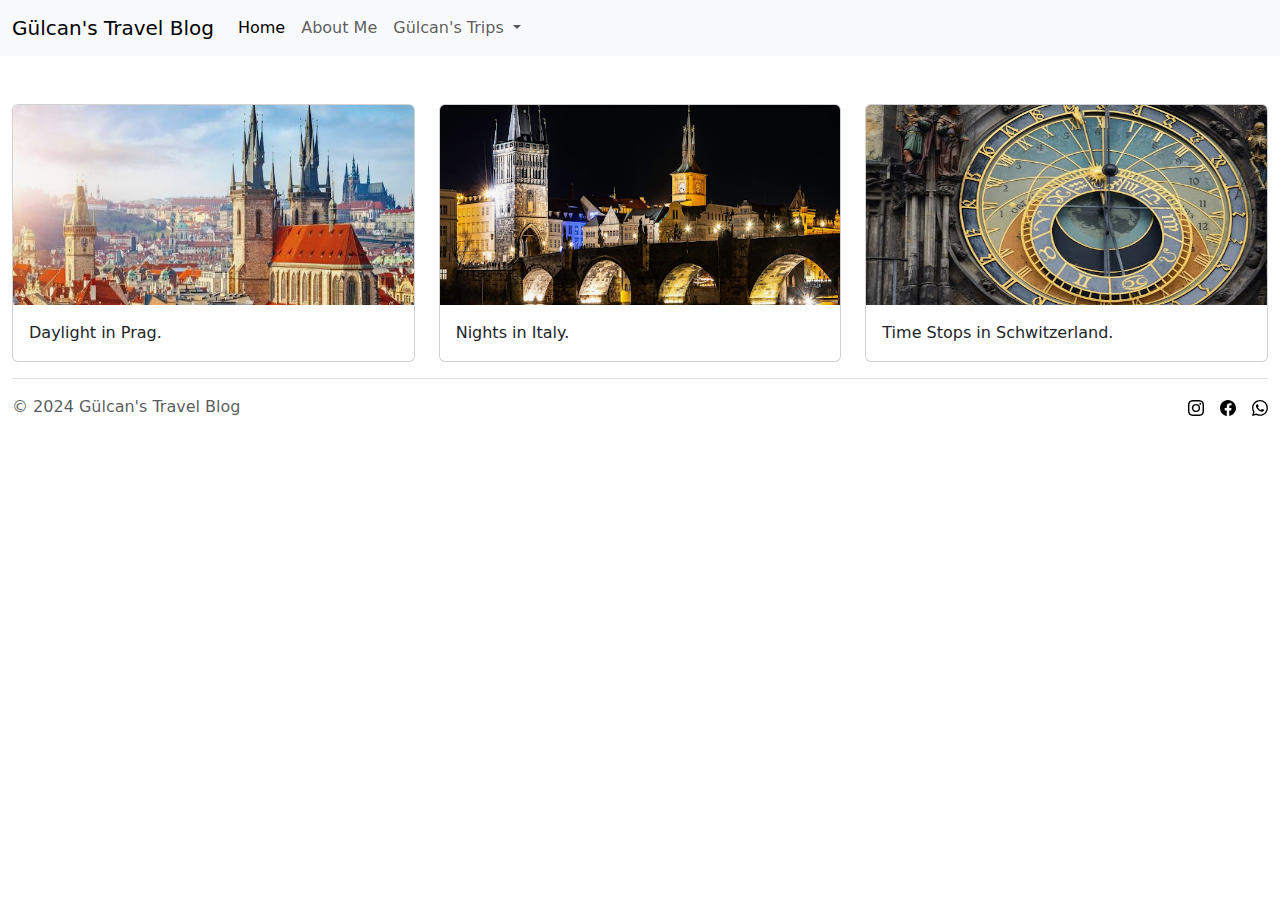
<file: pages/index.html>
<!DOCTYPE html>
<html lang="en">
<head>
    <meta charset="UTF-8">
    <meta name="viewport" content="width=device-width, initial-scale=1.0">
    <title>Travel Photo Blog</title>
    <link href="https://cdn.jsdelivr.net/npm/bootstrap@5.3.3/dist/css/bootstrap.min.css" rel="stylesheet" integrity="sha384-QWTKZyjpPEjISv5WaRU9OFeRpok6YctnYmDr5pNlyT2bRjXh0JMhjY6hW+ALEwIH" crossorigin="anonymous">
</head>
<body>
    <nav class="navbar navbar-expand-lg bg-body-tertiary">
        <div class="container-fluid">
          <a class="navbar-brand" href="#">Gülcan's Travel Blog</a>
          <button class="navbar-toggler" type="button" data-bs-toggle="collapse" data-bs-target="#navbarNavDropdown" aria-controls="navbarNavDropdown" aria-expanded="false" aria-label="Toggle navigation">
            <span class="navbar-toggler-icon"></span>
          </button>
          <div class="collapse navbar-collapse" id="navbarNavDropdown">
            <ul class="navbar-nav">
              <li class="nav-item">
                <a class="nav-link active" aria-current="page" href="../index.html">Home</a>
              </li>
              <li class="nav-item">
                <a class="nav-link" href="../pages/about_me.html">About Me</a>
              </li>
              <li class="nav-item dropdown">
                <a class="nav-link dropdown-toggle" href="#" role="button" data-bs-toggle="dropdown" aria-expanded="false">
                  Gülcan's Trips
                </a>
                  <ul class="dropdown-menu">
                    <li><a class="dropdown-item" href="https://www.google.com/search?q=prag&rlz=1C1CHBF_deDE1085DE1085&oq=prag&gs_lcrp=[base64]&sourceid=chrome&ie=UTF-8">Prag in Google</a></li>
                    <li><a class="dropdown-item" href="https://www.google.com/search?q=italien&sca_esv=09fdf5ad3c7db8b8&rlz=1C1CHBF_deDE1085DE1085&ei=bNHxZdKLFeGihbIPjeWogA8&ved=0ahUKEwjS8a3O0fGEAxVhUUEAHY0yCvAQ4dUDCBA&uact=5&oq=italien&gs_lp=[base64]&sclient=gws-wiz-serp">Italien in Google</a></li>
                    <li><a class="dropdown-item" href="https://www.google.com/search?q=schweiz&rlz=1C1CHBF_deDE1085DE1085&oq=schweiz&gs_lcrp=[base64]&sourceid=chrome&ie=UTF-8">Schweiz in Google</a></li>
                  </ul>
                </ul>
              </li>
            </ul>
          </div>
        </div>
      </nav>

      <div class="container-fluid mt-5">
        <div class="row">
            <div class="col-lg-4">
                <div class="card">
                    <img src="../images/prag1.png" class="card-img-top" width="300" height="200"alt="Travel Photo of Prague">
                    <div class="card-body">
                      <p class="card-text">Daylight in Prag.</p>
                    </div>
                  </div>
            </div>
           
            <div class="col-lg-4">
                <div class="card">
                    <img src="../images/prag2.png" class="card-img-top" width="300" height="200"alt="Travel Photo of Prague">
                    <div class="card-body">
                      <p class="card-text">Nights in Italy.</p>
                    </div>
                  </div>
            </div>
           
            <div class="col-lg-4">
                <div class="card">
                    <img src="../images/prag3.png" class="card-img-top" width="300" height="200"alt="Travel Photo of Prague">
                    <div class="card-body">
                      <p class="card-text">Time Stops in Schwitzerland.</p>
                    </div>
                  </div>
            </div>
        </div>
      </div>

      <div class="container-fluid mt-auto">
        <footer class="d-flex flex-wrap justify-content-between align-items-center py-3 my-3 border-top">
          <div class="col-md-4 d-flex align-items-center">
            <span class="mb-1 mb-md-0 text-body-secondary">© 2024 Gülcan's Travel Blog</span>
          </div>
      
          <ul class="nav col-md-4 justify-content-end list-unstyled d-flex">
            <li class="ms-3"><a class="text-body-secondary" href="#"><img src="../images/assets/instagram.svg" alt="instagram" class="img-fluid"></a></li>
            <li class="ms-3"><a class="text-body-secondary" href="#"><img src="../images/assets/facebook.svg" alt="facebook" class="img-fluid"></a></li>
            <li class="ms-3"><a class="text-body-secondary" href="#"><img src="../images/assets/whatsapp.svg" alt="Whatsapp" class="img-fluid"></a></li>

          </ul>
         
        </footer>
      </div>
      


    <script src="https://cdn.jsdelivr.net/npm/bootstrap@5.3.3/dist/js/bootstrap.bundle.min.js" integrity="sha384-YvpcrYf0tY3lHB60NNkmXc5s9fDVZLESaAA55NDzOxhy9GkcIdslK1eN7N6jIeHz" crossorigin="anonymous"></script>
</body>
</file>
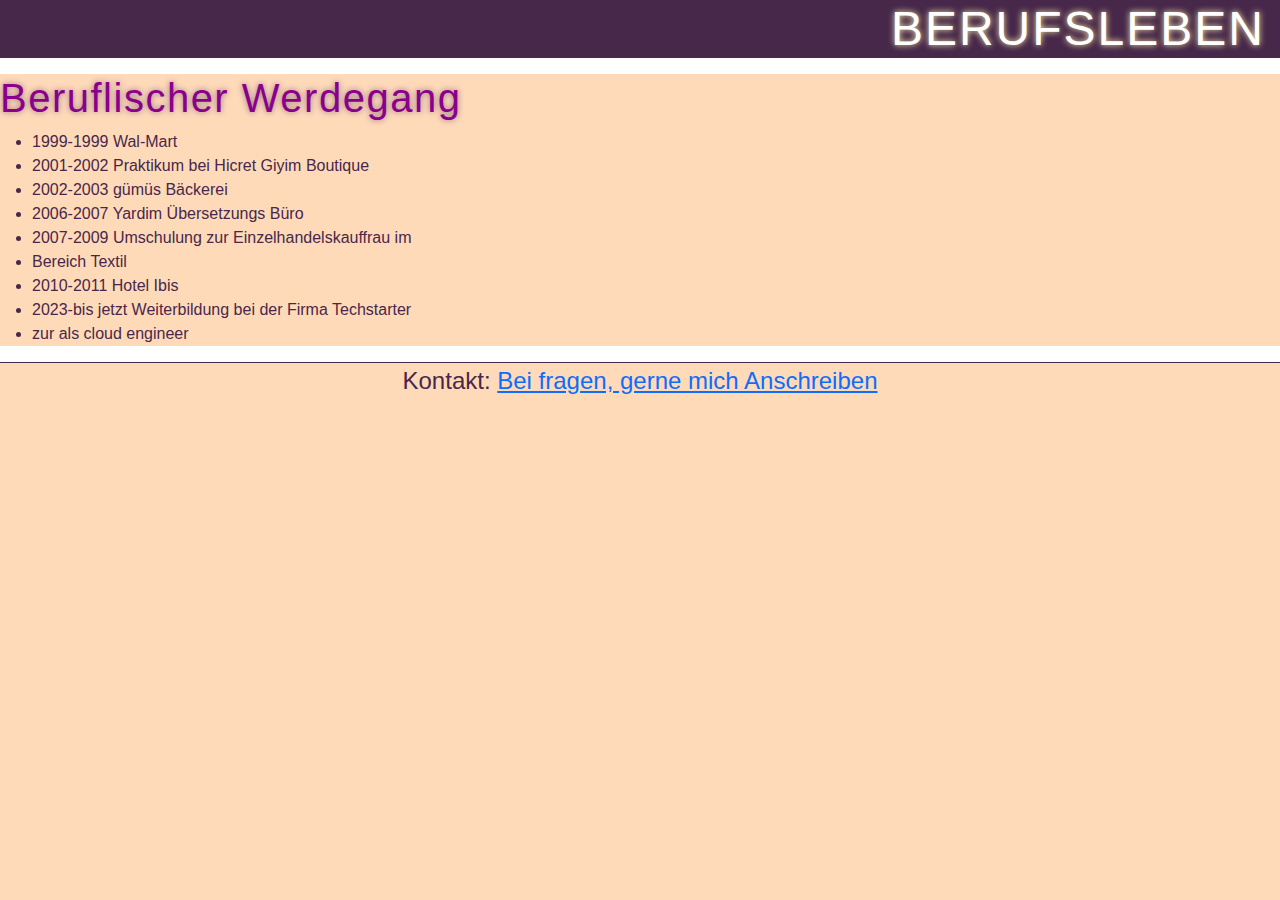
<file: pages/berufs.html>
<!DOCTYPE html>
<html lang="de">
    <head>
        <meta charset="UTF-8">
        <title>Lebenslauf</title>
        <link href="https://cdn.jsdelivr.net/npm/bootstrap@5.3.3/dist/css/bootstrap.min.css" rel="stylesheet" integrity="sha384-QWTKZyjpPEjISv5WaRU9OFeRpok6YctnYmDr5pNlyT2bRjXh0JMhjY6hW+ALEwIH" crossorigin="anonymous">
        <link rel="stylesheet" href="stylesheet.css">
    </head>
    <body>
        <header>
             <h1>Berufsleben</h1>
             <nav>
                <ul>
                
                 
                    
                </ul>

             </nav>
             
        </header>

       
         <article>
         <h2>Beruflischer Werdegang</h2>
            <ul>
                <li>1999-1999 Wal-Mart</li>
                <li>2001-2002 Praktikum bei Hicret Giyim Boutique</li>
                <li>2002-2003 gümüs Bäckerei</li>
                <li>2006-2007 Yardim Übersetzungs Büro</li>
                <li>2007-2009 Umschulung zur Einzelhandelskauffrau im</li>
                <li>Bereich Textil</li>
                <li>2010-2011 Hotel Ibis</li>
                <li>2023-bis jetzt Weiterbildung bei der Firma Techstarter</li>
                <li>zur als cloud engineer</li>               
            </ul>

         </article>

         <footer>
            <p>Kontakt: <a href="mailto:gulcankamat@gmail.com">Bei fragen, gerne mich Anschreiben</a></p>




         </footer>


    </body>


</html>
</file>
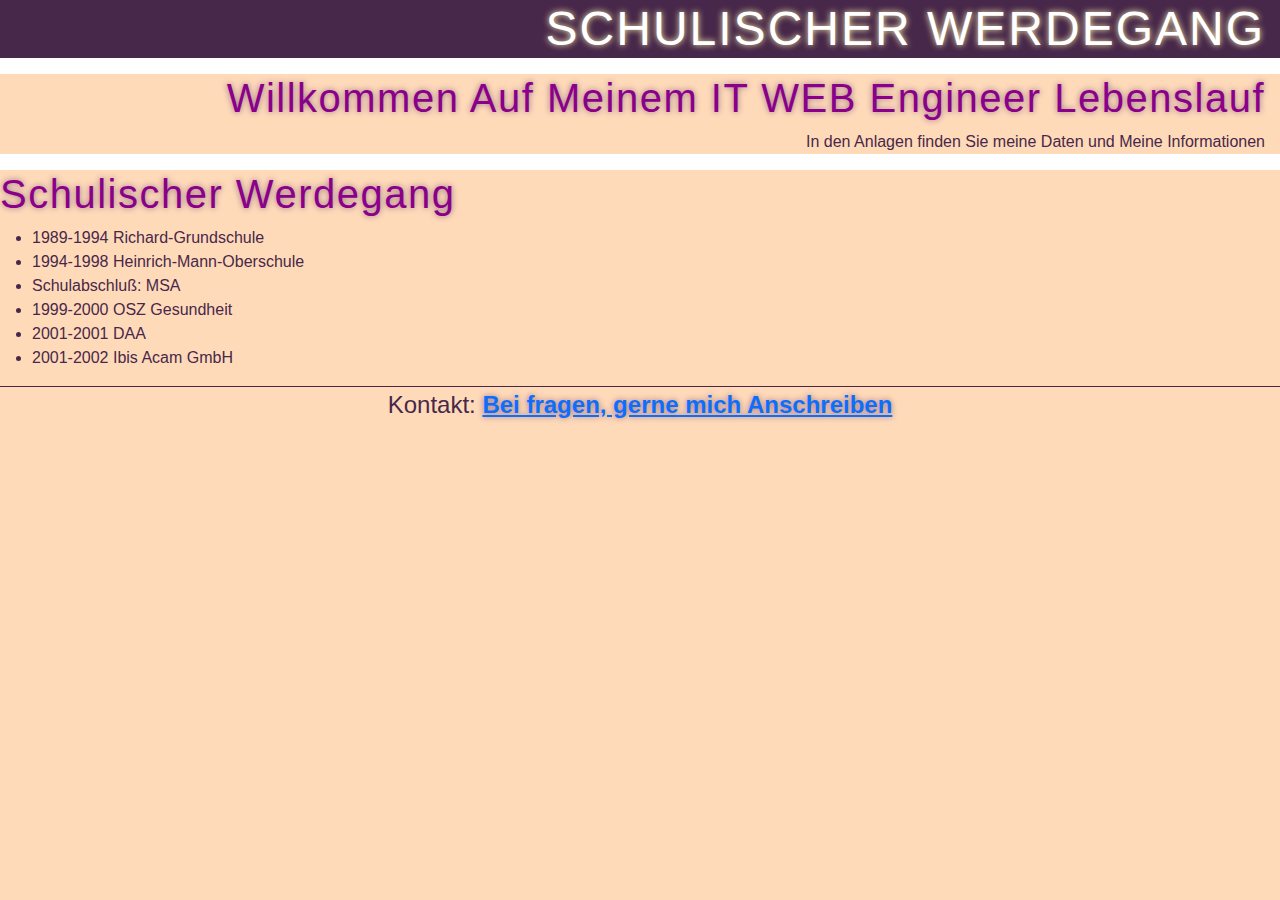
<file: pages/schulischer_werdegang.html>
<!DOCTYPE html>
<html lang="de">
    <head>
        <meta charset="UTF-8">
        <title>Lebenslauf</title>
        <link href="https://cdn.jsdelivr.net/npm/bootstrap@5.3.3/dist/css/bootstrap.min.css" rel="stylesheet" integrity="sha384-QWTKZyjpPEjISv5WaRU9OFeRpok6YctnYmDr5pNlyT2bRjXh0JMhjY6hW+ALEwIH" crossorigin="anonymous">
        <link rel="stylesheet" href="stylesheet.css">
    </head>
    <body>
        <header>
             <h1>Schulischer Werdegang</h1>
             <nav>
                <ul>
                   
                    
                
                </ul>

             </nav>
             
        </header>

        <section id="about">
            <h2>Willkommen auf meinem IT WEB Engineer Lebenslauf</h2>
            <p>In den Anlagen finden Sie meine Daten und Meine Informationen</p>
        </section>

         <article id="schule">
            <h2>Schulischer Werdegang</h2>
            <article>

                <ul>
                    <li>1989-1994 Richard-Grundschule</li>
                    <li>1994-1998 Heinrich-Mann-Oberschule</li>
                    <li>Schulabschluß: MSA</li>
                    <li>1999-2000 OSZ Gesundheit</li>
                    <li>2001-2001 DAA</li>
                    <li>2001-2002 Ibis Acam GmbH</li>
                   
                </ul>
    
                   
    
               
               
    
             </article>
           

            

         <footer>
            <p>Kontakt: <a href="mailto:gulcankamat@gmail.com">Bei fragen, gerne mich Anschreiben</a></p>




         </footer>


    </body>


</html>
</file>
<file: pages/stylesheet.css>
h1 {
  color: white;
  font-family: 'Lucida Sans', 'Lucida Sans Regular', 'Lucida Grande', 'Lucida Sans Unicode', Geneva, Verdana, sans-serif;
  font-variant: small-caps;
  text-transform: uppercase;
  font-size: 300%;
  background-color: #48284a;
  text-align: right;
  text-shadow: 0px 0px 6px #fff7ae;
  padding-right: 15px;
  letter-spacing: 2px;
}

* {
  background-color: peachpuff;
  font-family: 'Lucida Sans', sans-serif;
  color: #48284a;
  line-height: 1,5;
  margin-left: 0;
  margin-right: 0;
}

h2 {
  color: darkmagenta;
  font-weight: lighter;
  text-transform: capitalize;
  font-weight: normal;
  font-size: 250%;
  letter-spacing: 1.5px;
  text-shadow: 0px 0px 6px #916c80;
  
}

nav ul li {
  border-bottom-style: solid;
  border-bottom-width: 1px;
  border-bottom-color: #48284a;
}


nav ul {
  list-style:none;
  padding-left: 0px;
}

nav ul li a{
  color: black;
  text-transform: uppercase;
  text-decoration: none;
  font-weight: bold;
  letter-spacing: 1.5px;
  padding-left: 20px;
  
}
nav ul li a:hover {
  text-shadow: 0px 0px 10px #916c80;
}

section#about h2 {
  text-align: right;
  padding-right: 15px;

}
section#about p {
  text-align: right;
  padding-right: 15px;
}

section#about img {
  width: 100%;
  opacity: 0.2;
  margin-top: -150px;
}

schule {
  padding-left: 10px;
}
article p a {
  font-weight: bold;
}

article p a {
  text-shadow: 0px 0px 6px #916c80;
}

article figure figcaption {
  font-style: italic;
  font-weight: lighter;
}

footer {
  text-align: center;
  font-size: 150%;
  border-top-style: solid;
  border-top-width: 1px;
  border-top-color: #48284a;
}


footer a:hover {
  text-shadow: 0px 0px 4px #946c80;
}
/* Allgemeine Stile für Desktop-Geräte */

/* Media Query für Tablets */
@media only screen and (max-width: 1024px) {
  /* Spezifische Stile für Tablets */
}

/* Media Query für Smartphones */
@media only screen and (max-width: 768px) {
  /* Spezifische Stile für Smartphones */
}
</file>
